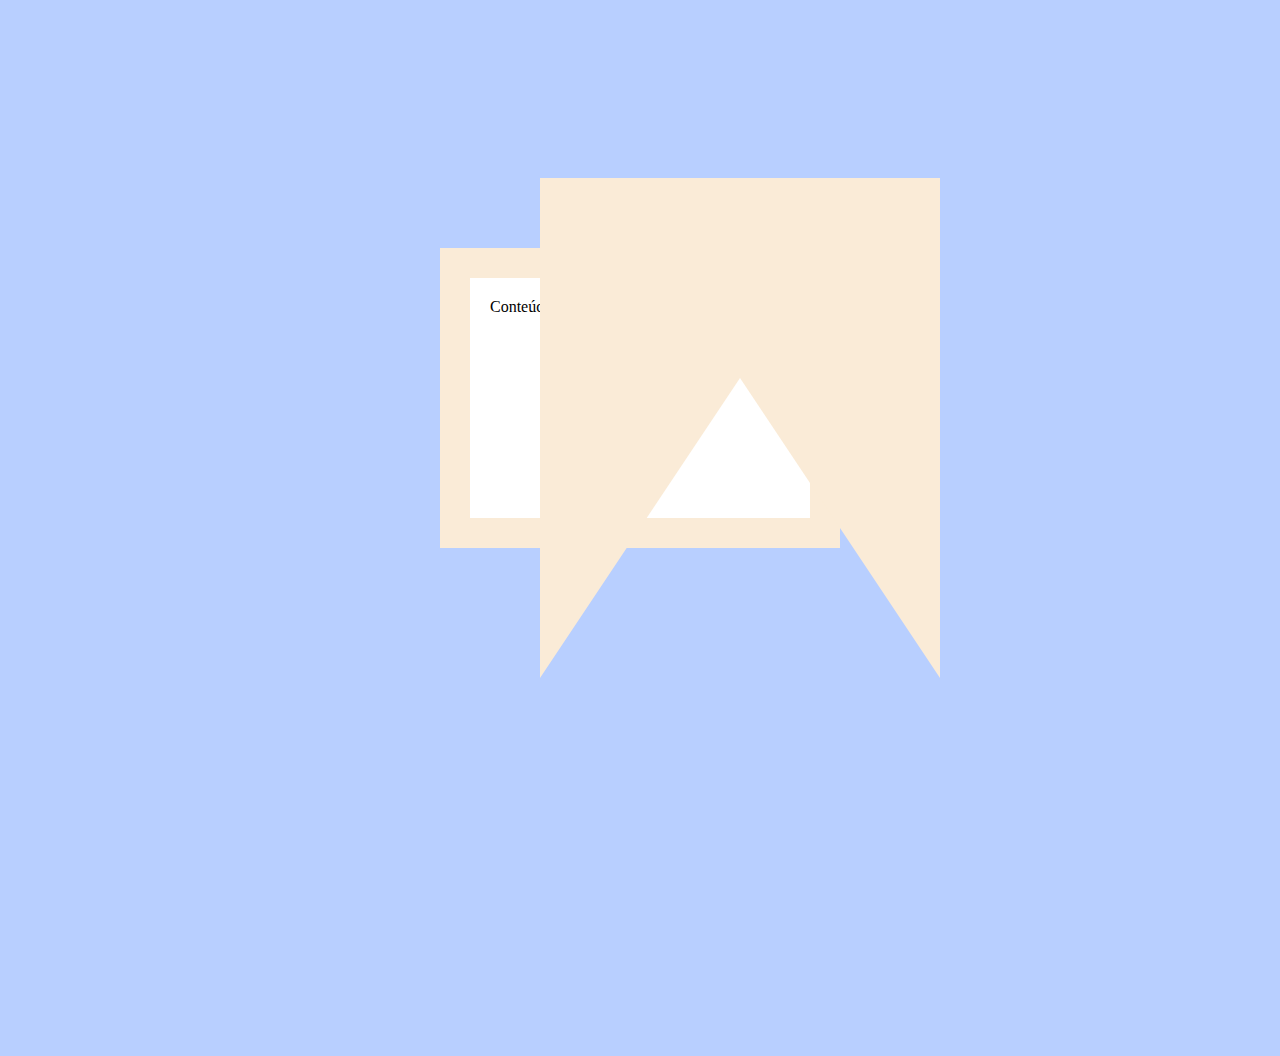
<file: Web/MeuAmor/Cartas/carta1.html>
<!DOCTYPE html>
<html lang="pt-br">
<head>
    <meta charset="UTF-8">
    <meta name="viewport" content="width=device-width, initial-scale=1.0">
    <link rel="stylesheet" href="carta1.css">
    <link rel="stylesheet" href="../global/global.css">
    <title>Document</title>
</head>
<body>
   
    <div id="back">
        <div id="textCard">Conteúdo</div>
    </div>
    <div id="front-left"></div>
    <div id="front-right"></div>
    

        
</body>
</html>
</file>
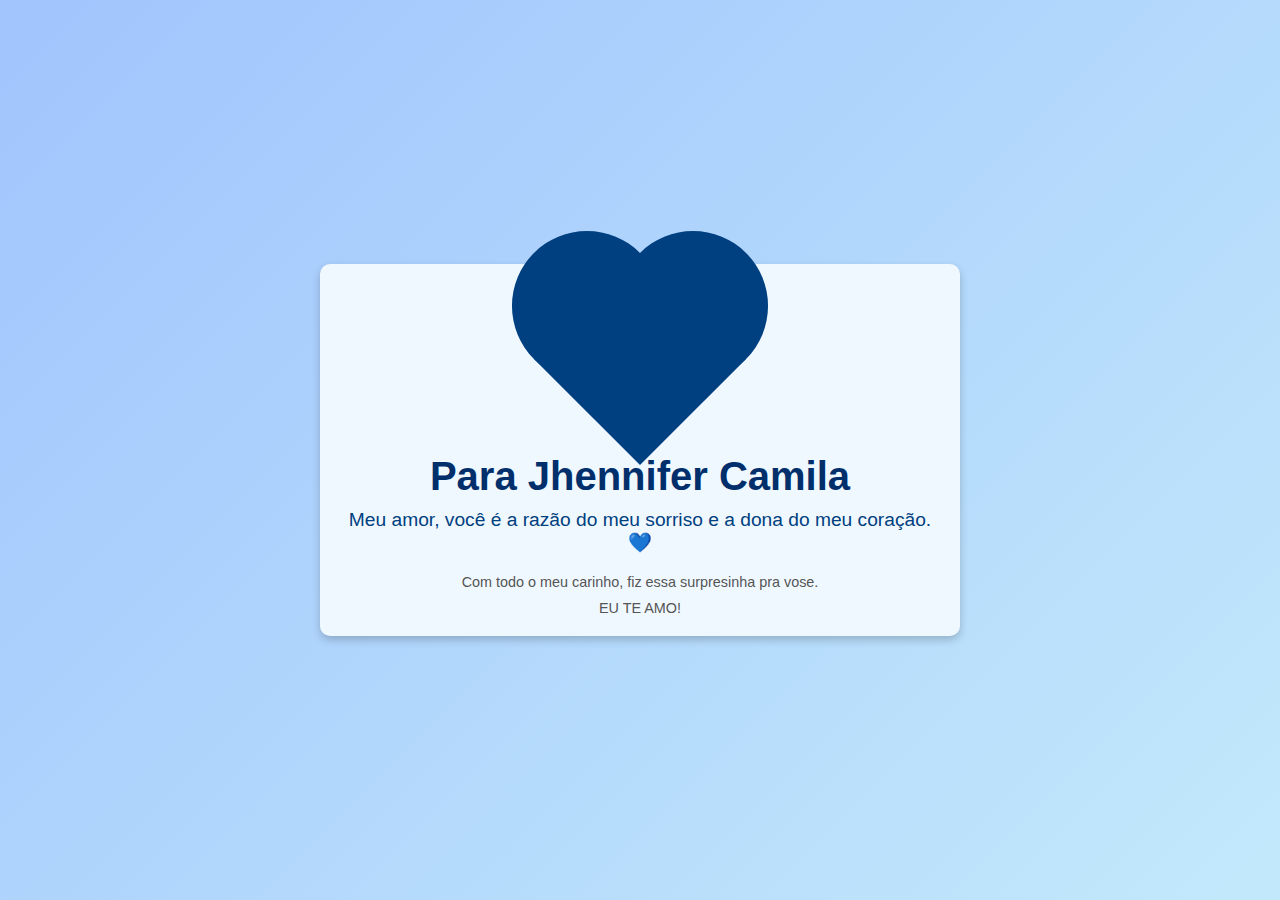
<file: Web/MeuAmor/jhenni/jheni.html>
<!DOCTYPE html>
<html lang="pt-br">
<head>
    <meta charset="UTF-8">
    <meta name="viewport" content="width=device-width, initial-scale=1.0">
    <title>Mensagem para Jhennifer Camila</title>
    <style>
        body {
            margin: 0;
            padding: 0;
            font-family: 'Arial', sans-serif;
            display: flex;
            justify-content: center;
            align-items: center;
            height: 100vh;
            background: linear-gradient(135deg, #a1c4fd, #c2e9fb);
            color: #003366;
            text-align: center;
            position: relative;
        }

        .container {
            max-width: 600px;
            padding: 20px;
            background-color: #f0f8ff;
            border-radius: 10px;
            box-shadow: 0 4px 8px rgba(0, 0, 0, 0.2);
            position: relative;
        }

        h1 {
            font-size: 2.5em;
            margin: 0 0 10px;
            color: #002f6c;
        }

        p {
            font-size: 1.2em;
            margin: 0 0 20px;
            color: #004080;
        }

        .heart {
            width: 150px;
            height: 150px;
            background: #004080;
            position: relative;
            margin: 0 auto 20px;
            transform: rotate(-45deg);
        }

        .heart::before, .heart::after {
            content: '';
            position: absolute;
            width: 150px;
            height: 150px;
            background: #004080;
            border-radius: 50%;
        }

        .heart::before {
            top: -75px;
            left: 0;
        }

        .heart::after {
            left: 75px;
            top: 0;
        }

        footer {
            font-size: 0.9em;
            color: #555;
            margin-top: 10px;
        }
    </style>
</head>
<body>
    <div class="container">
        <div class="heart"></div>
        <h1>Para Jhennifer Camila</h1>
        <p>Meu amor, você é a razão do meu sorriso e a dona do meu coração. 💙</p>
        <footer>Com todo o meu carinho, fiz essa surpresinha pra vose.</footer>
        <footer>EU TE AMO!</footer>
    </div>
</body>
</html>
</file>
<file: Web/MeuAmor/Cartas/carta1.css>
body{
    background-color: var();
    display: grid;
    place-items: center;
}
#event{
    display: flex;
    background-color: rgb(0, 0, 0, 0.3);
    position: absolute;
  
    width: 1000px;
    height: 1000px;
}

#back{
    display: grid;
    place-items: center;
    border-left: 30px transparent;
    background-color: antiquewhite;
    
    margin-top: 15rem;
    width: 400px;
    height: 300px;
}

#textCard{
    display: flex;
    padding: 20px;
    text-align: justify;

    background-color: white;
    width: 300px;
    height: 200px;

    transition: 0.5s;
}
#event:hover ~ #textCard{
    transform: translateY(-100px);
    cursor:pointer;
    
}

#front-left{
    display: flex;

    transform: translateX(-100px) translateY(-100px);
    
    border-bottom: 300px solid antiquewhite;
    
    height: 200px;
}
#front-right{
    display: flex;
    position: absolute;

    transform: translateX(100px) translateY(-100px);
    border-right: 200px solid antiquewhite;
    border-left: 200px solid antiquewhite;
    border-bottom: 300px solid transparent;
    rotate: ;
    height: 200px;
    
    

}
</file>
<file: Web/MeuAmor/global/global.css>
:root {
    --white: #ffffff;
    --gray100: #e1e1e6;
    --gray200: #cdcdd3;
    --gray300: #c4c4cc;
    --gray400: #8d8d99;
    --gray600: #323238;
    --gray700: #29292e;
    --gray800: #202024;
    --gray900: #121214;
    --black: black;

    --pastelblue100: rgb(154, 186, 255, 0.7);
    --pastelblue300: rgb(154, 186, 255);
    --blue400: rgb(80, 199, 255);
    --blue500: rgb(41, 187, 255);
    --blue900: rgb(0, 99, 145);

    --purple200: #f35cf8;
    --purple300: #ce4bd3;
    --purple500: #9e3ca1;
    --purple900: #69276b;
} 

body{
    background-color: var(--pastelblue100);
}
</file>
